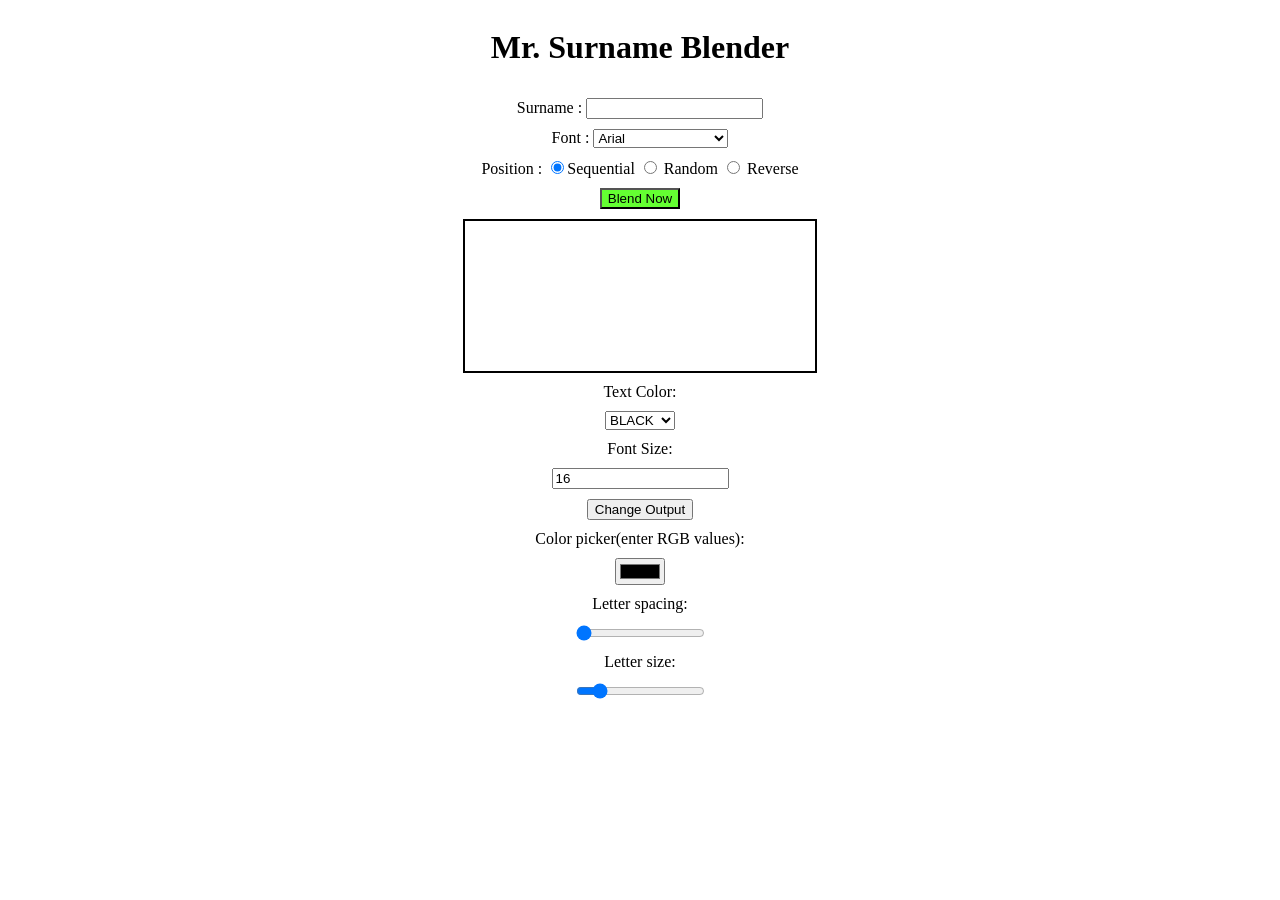
<file: QUESTION 2/index.html>
<!doctype html>
<html>
  <head>
    <meta charset="UTF-8" />
    <meta name="viewport" content="width=device-width, initial-scale=1.0" />
    <link rel="stylesheet" href="styles.css" />
    <script src="script.js" defer></script>
  </head>
  <body>
    <h1>Mr. Surname Blender</h1>
    <div>
      <span>Surname :</span>
      <input id="surname" type="text" size="20" />
    </div>
    <div>
      <span>Font :</span>
      <select id="font">
        <option>Arial</option>
        <option>Verdana</option>
        <option>Comic Sans MS</option>
        <option>Times New Roman</option>
      </select>
    </div>
    <div>
      <span>Position :</span>
      <input
        id="sequential"
        name="pos"
        type="radio"
        value="seq"
        checked
      />Sequential
      <input id="random" name="pos" type="radio" value="rand" /> Random
      <input id="reverse" name="pos" type="radio" value="rev" /> Reverse
    </div>
    <button id="blend">Blend Now</button>
    <div id="output"></div>
    <span>Text Color:</span>
    <select id="textColor">
      <option value="black">BLACK</option>
      <option value="blue">BLUE</option>
      <option value="red">RED</option>
      <option value="green">GREEN</option>
    </select>
    <span>Font Size: </span>
    <input id="fontSize" type="number" value="16" />
    <button id="changeOutput">Change Output</button>
    Color picker(enter RGB values):
    <input type="color" id="colorPicker" /> Letter spacing:
    <input type="range" id="letterSpacing" min="0" max="20" value="0" /> Letter size:
    <input type="range" id="letterSize" min="10" max="50" value="16" />
  </body>
</html>
</file>
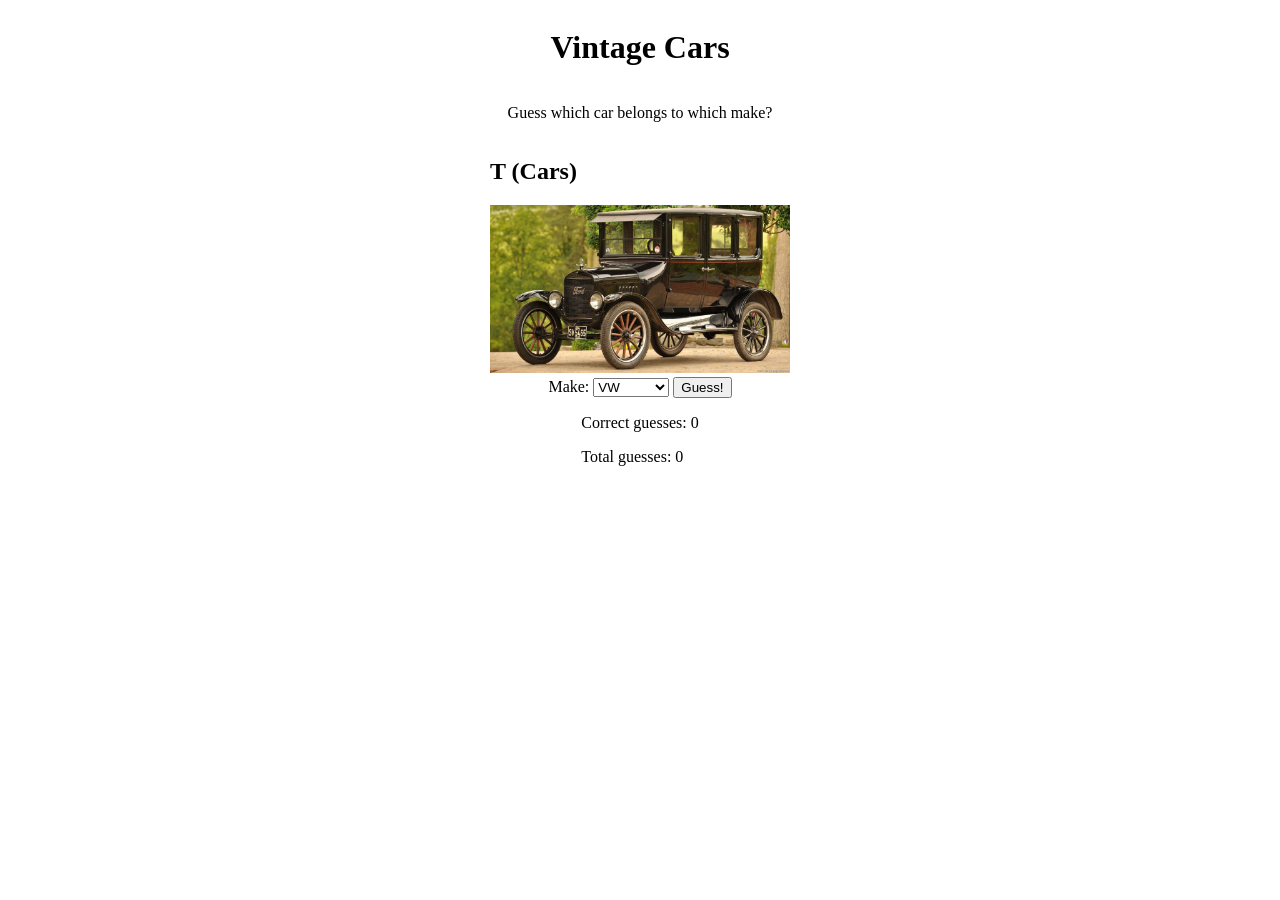
<file: QUESTION 1/cars.html>
<!doctype html>
<html lang="en">
  <head>
    <script type="text/javascript" src="cars.js" defer></script>
    <link href="cars.css" rel="stylesheet" type="text/css" />
  </head>
  <body>
    <h1>Vintage Cars</h1>
    <p>Guess which car belongs to which make?</p>
    <div id="car-info">
      <h2><span id="car-name"></span> (<span id="car-type"> </span>)</h2>
      <img class="hidden" id="car-img" src="" alt="super cute car" />
    </div>
    <div id="guess-ui">
      Make:
      <select id="make-list"></select>
      <button class="disabled" id="guess-btn">Guess!</button>
    </div>
    <div>
      <p>Correct guesses: <span id="correct">0</span></p>
      <p>Total guesses: <span id="total">0</span></p>
    </div>
  </body>
</html>
</file>
<file: QUESTION 2/styles.css>
body {
    display:flex;
    flex-direction: column;
    align-items: center;
    gap:10px;
}
button {
    cursor: pointer;
}
#blend {
    background-color: rgb(100, 255, 50);
}
#output {
    border: 2px solid black;
}
</file>
<file: QUESTION 1/cars.css>
body {
    display: flex;
    flex-direction: column;
    align-items: center;
}

.hidden {
    display: none;
}
.disabled {
    display: none;
}
#guess-btn:hover {
    cursor: pointer;
}
#car-img {
    width: 300px;
}
</file>
